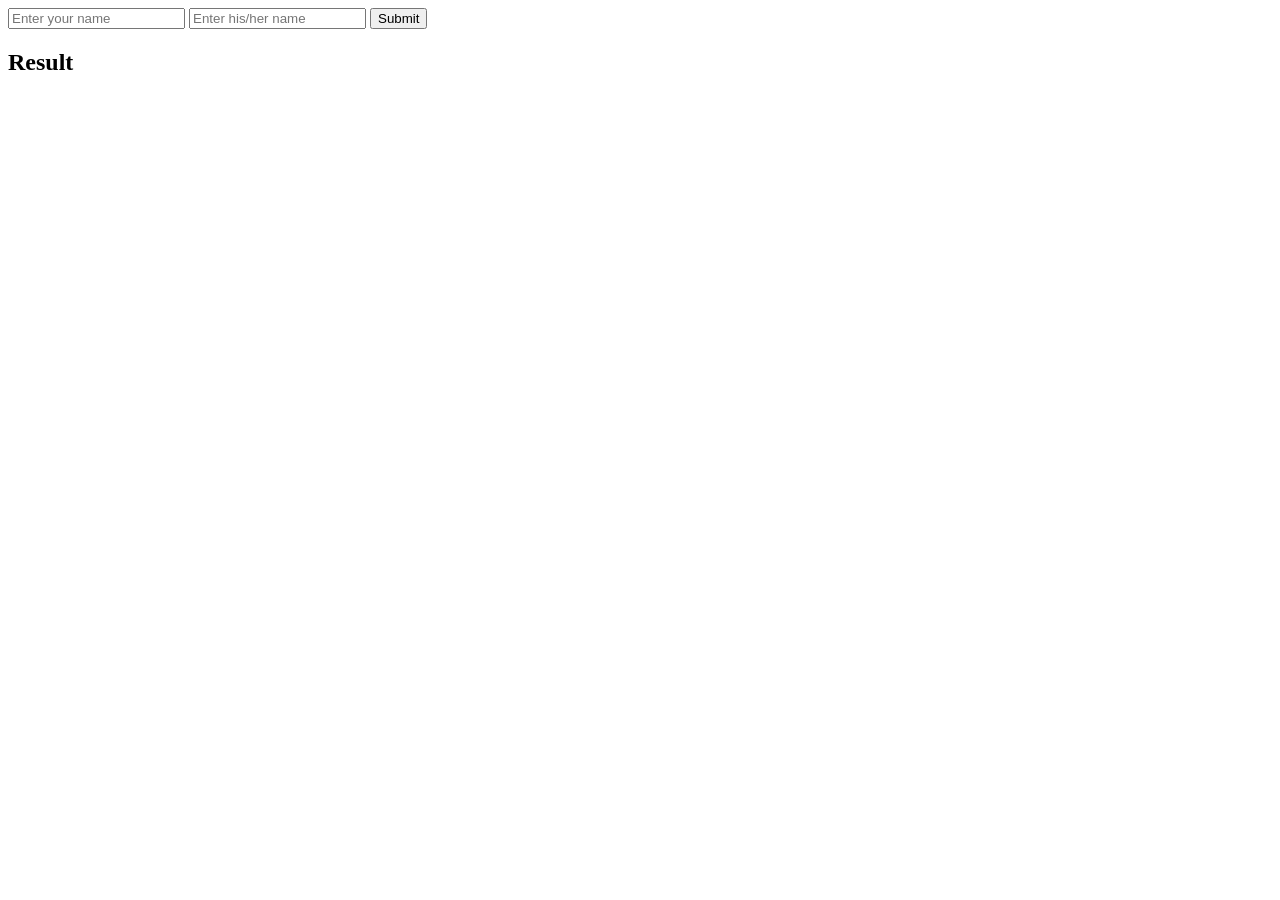
<file: cal.html>
<!DOCTYPE html>
<html lang="en">
<head>
    <meta charset="UTF-8">
    <meta name="viewport" content="width=device-width, initial-scale=1.0">
    <title>Document</title>
</head>
<body>
    <input type="text" name="" id="name1" placeholder="Enter your name">
    <input type="text" name="" id="name2" placeholder="Enter his/her name">
    <button onclick="cal()">Submit</button>
    <h2 id="res">Result</h2>
    <script>
        function cal(){
        var name1 = document.getElementById("name1").value;
        var name2 = document.getElementById("name2").value;
        var per = Math.floor(Math.random() *101);
        var res = document.getElementById("res");
        res.innerHTML = name1 + " and " + name2 + " have a compatibility of " + per + "%";
    }
    </script>
    
</body>
</html>
</file>
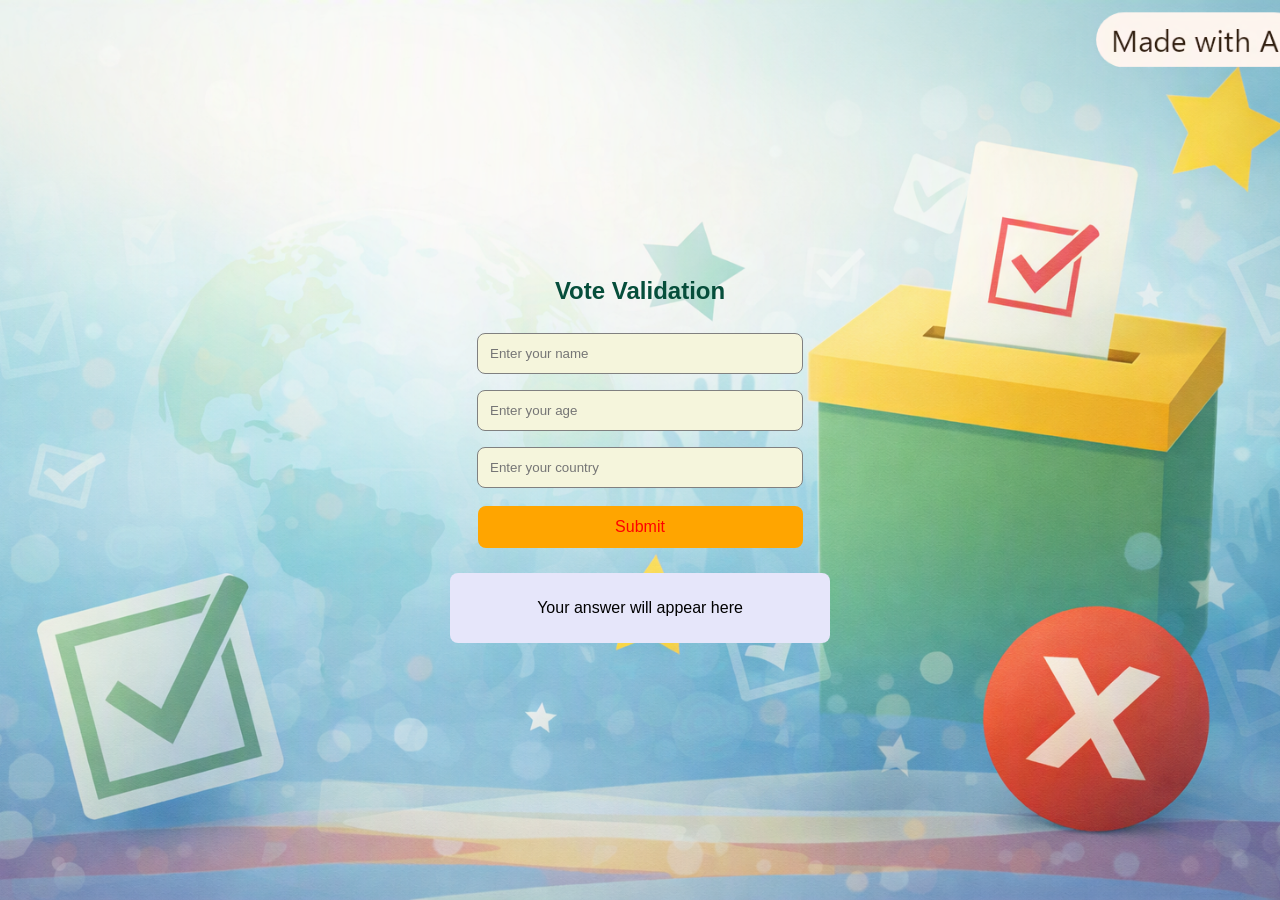
<file: vote.html>
<!DOCTYPE html>
<html lang="en">
<head>
    <meta charset="UTF-8">
    <meta name="viewport" content="width=device-width, initial-scale=1.0">
    <link rel="stylesheet" href="vote.css">
    <title>Document</title>
</head>
<body>
    <div id="box">
    <h2>Vote Validation</h2>
    <input type="text" name="" id="name" placeholder="Enter your name">
    <input type="number" name="" id="age" placeholder="Enter your age">
    <input type="text" name="" id="country" placeholder="Enter your country">
    <button onclick="vote()" >Submit</button>
    <div id="answer-box">
        <p id="Answer">Your answer will appear here</p>
    </div>
    <script src ="vote.js"></script>
    </div>
</body>
</html>
</file>
<file: vote.css>
body {
    margin: 0;
    min-height: 100vh;

    display: flex;
    flex-direction: column;

    justify-content: center;
    align-items: center;

    font-family: Arial;

    background-image: url("Copilot_20260928_224038.png");
    background-size: cover;
    background-position: center;
    background-repeat: no-repeat;
}

h2 {
    color: #064E3B;
}

input {
    width: 300px;
    padding: 12px;
    margin: 8px;
    background-color: beige;
    transition: 0.3s ease;
    border: 1px solid gray;
    border-radius: 8px;
}

button {
    width: 325px;
    padding: 12px;
    margin: 10px;

    border: none;
    border-radius: 8px;

    background-color: orange;
    color: red;

    font-size: 16px;
    cursor: pointer;
}

button:hover {
    background-color: darkorange;
}

#answer-box {
    width: 90%;
    min-height: 50px;

    margin: 15px auto 0;

    padding: 10px;

    background-color: lavender;

    border-radius: 8px;

    text-align: center;
}

#box {
    width: 400px;
    padding: 30px;
    text-align: center;
}
</file>
